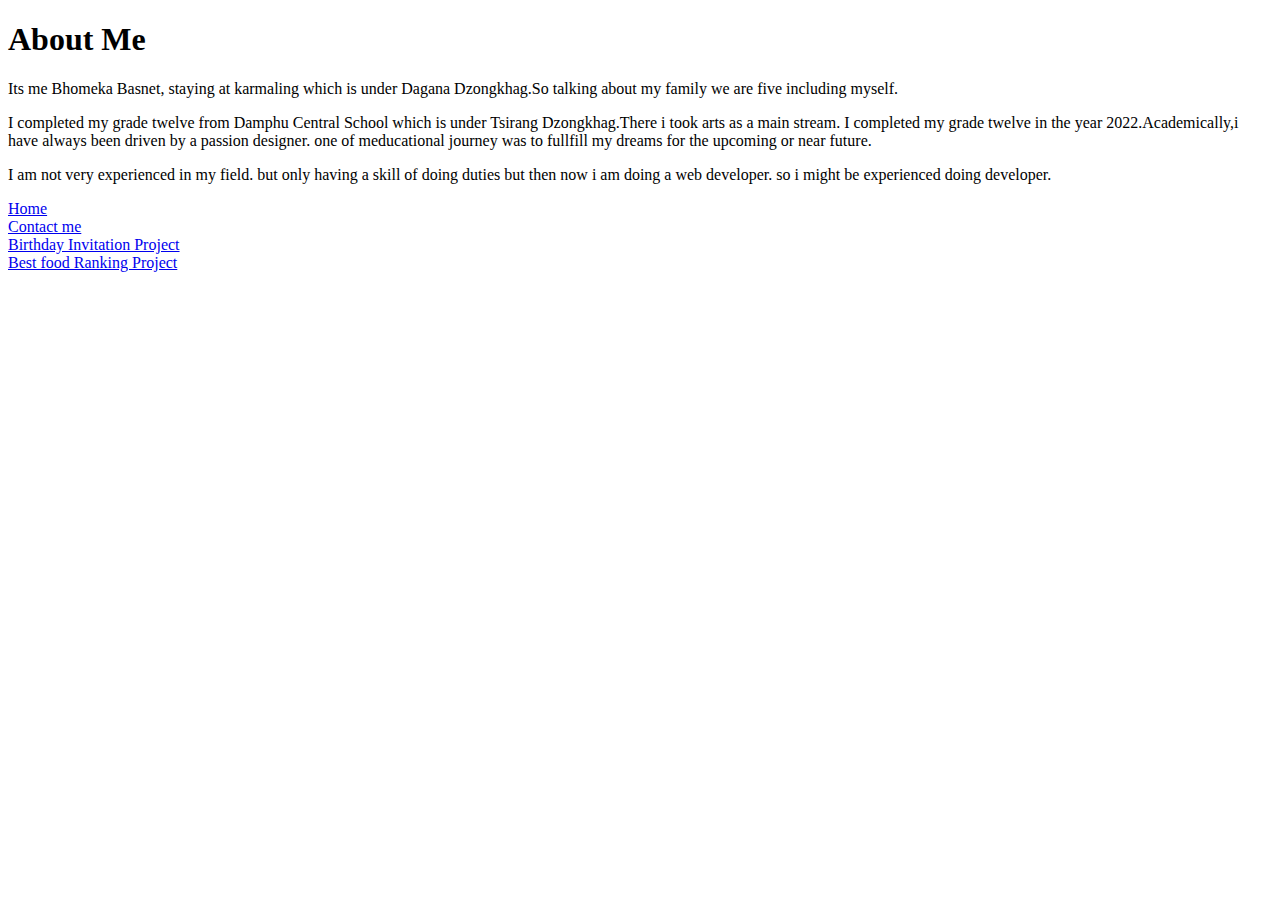
<file: public/about.html>
<!DOCTYPE html>
<html lang="en">
<head>
  <meta charset="UTF-8">
  <meta name="viewport" content="width=device-width, initial-scale=1.0">
  <title>Document</title>
</head>
<body>
  <h1>About Me</h1>
<p>Its me Bhomeka Basnet, staying at karmaling which is under Dagana Dzongkhag.So talking about my family we are five
  including myself.</p>

<p>I completed my grade twelve from Damphu Central School which is under Tsirang Dzongkhag.There i took arts as a main
 stream. I completed my grade twelve in the year 2022.Academically,i have always been driven by a passion designer.
 one of meducational journey was to fullfill my dreams for the upcoming or near future. </p>

<p>I am not very experienced in my field. but only having a skill of doing duties but then now i am doing a web developer. 
 so i might be experienced doing developer.
</p>
  <a href="/assets/image/index.html">Home</a> <br>
  <a href="./contact.html">Contact me</a> <br>
  <a href="./birthday.html">Birthday Invitation Project</a> <br>
  <a href="./food.html">Best food Ranking Project</a> <br>
  </body>
</html>
</file>
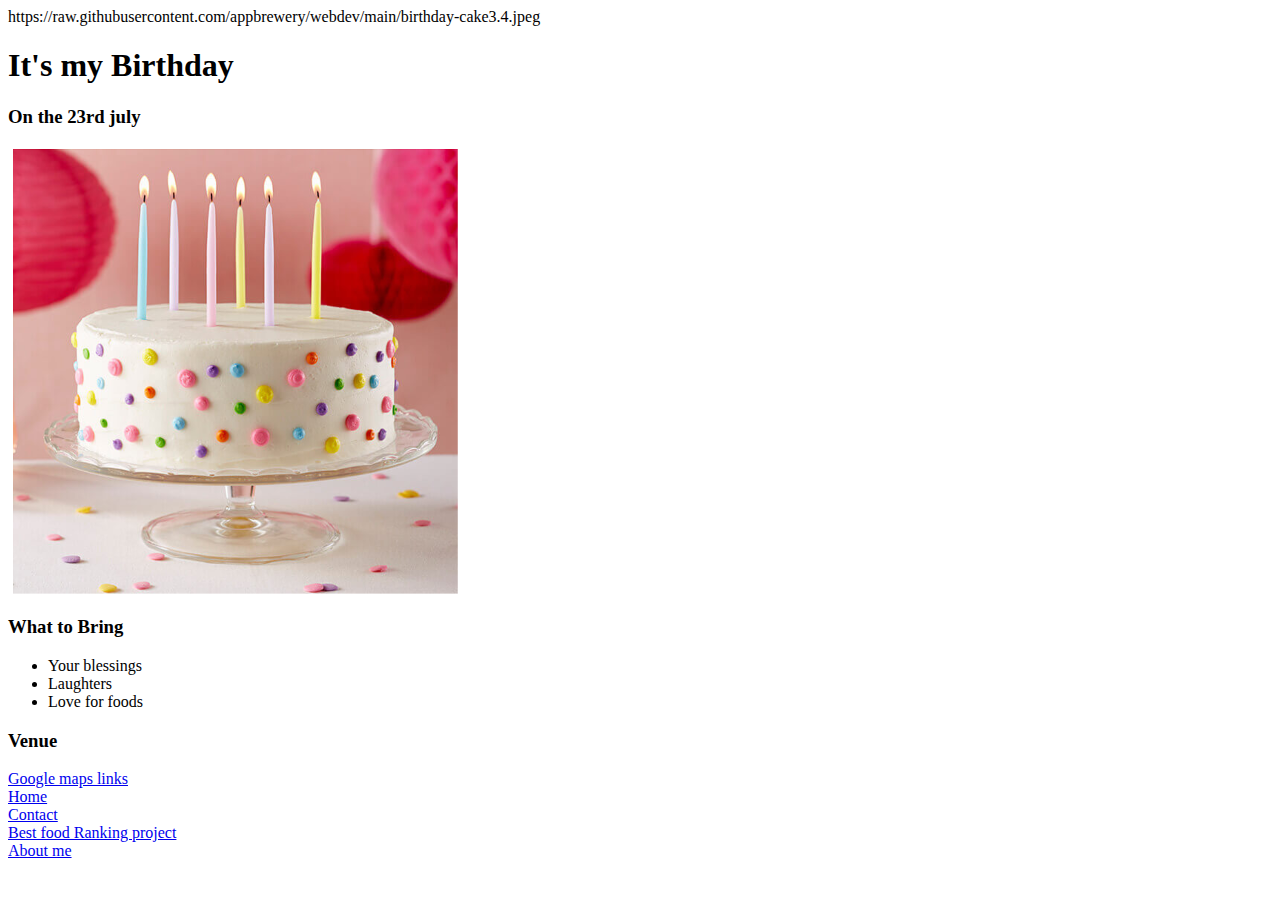
<file: public/birthday.html>
<!-- Example image URL -->
https://raw.githubusercontent.com/appbrewery/webdev/main/birthday-cake3.4.jpeg

<!-- Example Google Maps Link -->


<!DOCTYPE html>
<html lang="en">
<head>
    <meta charset="UTF-8">
    <meta name="viewport" content="width=device-width, initial-scale=1.0">
    <title>Document</title>
</head>
<body>
    <h1>It's my Birthday</h1>
    <h3>On the 23rd july</h3>
    <img src="/assets/image/bithday.png" alt="">
    <h3>What to Bring</h3>
    <ul>
        <li>Your blessings</li>
        <li>Laughters</li>
        <li>Love for foods</li>
    </ul>
    <h3>Venue</h3>
    <a href="https://www.google.com/maps/@35.7040744,139.5577317,3a,75y,289.6h,87.01t,0.72r/data=!3m6!1e1!3m4!1sgT28ssf0BB2LxZ63JNcL1w!2e0!7i13312!8i6656"> Google maps links</a> <br>
    <a href="./assets/image/index.html">Home</a> <br>
    <a href="./public/contact.html">Contact</a> <br>
    <a href="./public/food.html">Best food Ranking project</a> <br>
    <a href="./public/about.html">About me</a>

</body>
</html>
</file>
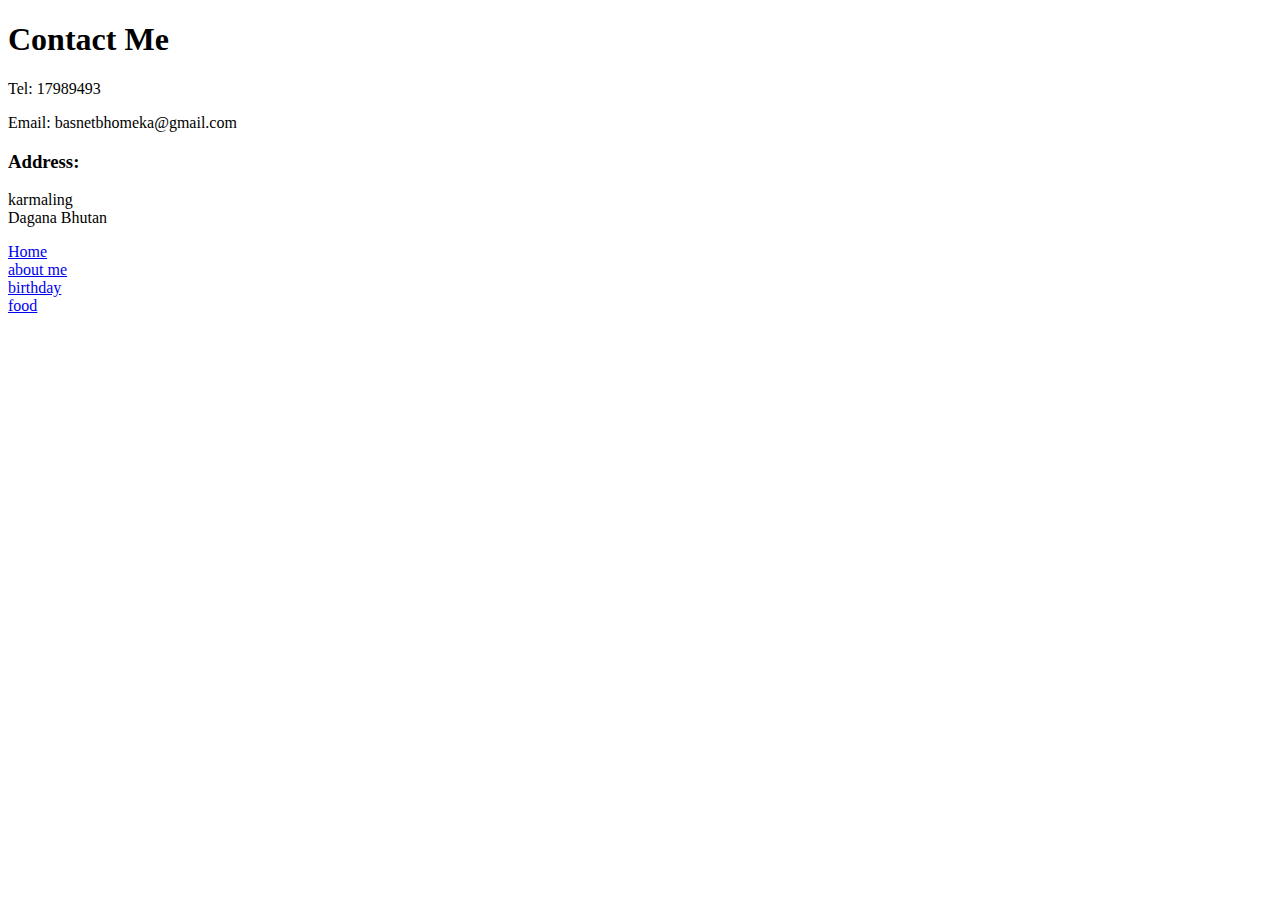
<file: public/contact.html>
<!DOCTYPE html>
<html lang="en">
<head>
  <meta charset="UTF-8">
  <meta name="viewport" content="width=device-width, initial-scale=1.0">
  <title>Document</title>
</head>
<body>
  <h1>Contact Me</h1>
<p>Tel: 17989493</p>
<p>Email: basnetbhomeka@gmail.com</p>
<h3>Address:</h3>
<p>
  karmaling<br />
  Dagana
  Bhutan<br />
</p>
<a href="../index.html">Home</a> <br>
<a href="../public/about.html">about me</a> <br>
<a href="../public/birthday.html">birthday</a> <br>
<a href="../public/food.html">food</a>

</body>
</html>
</file>
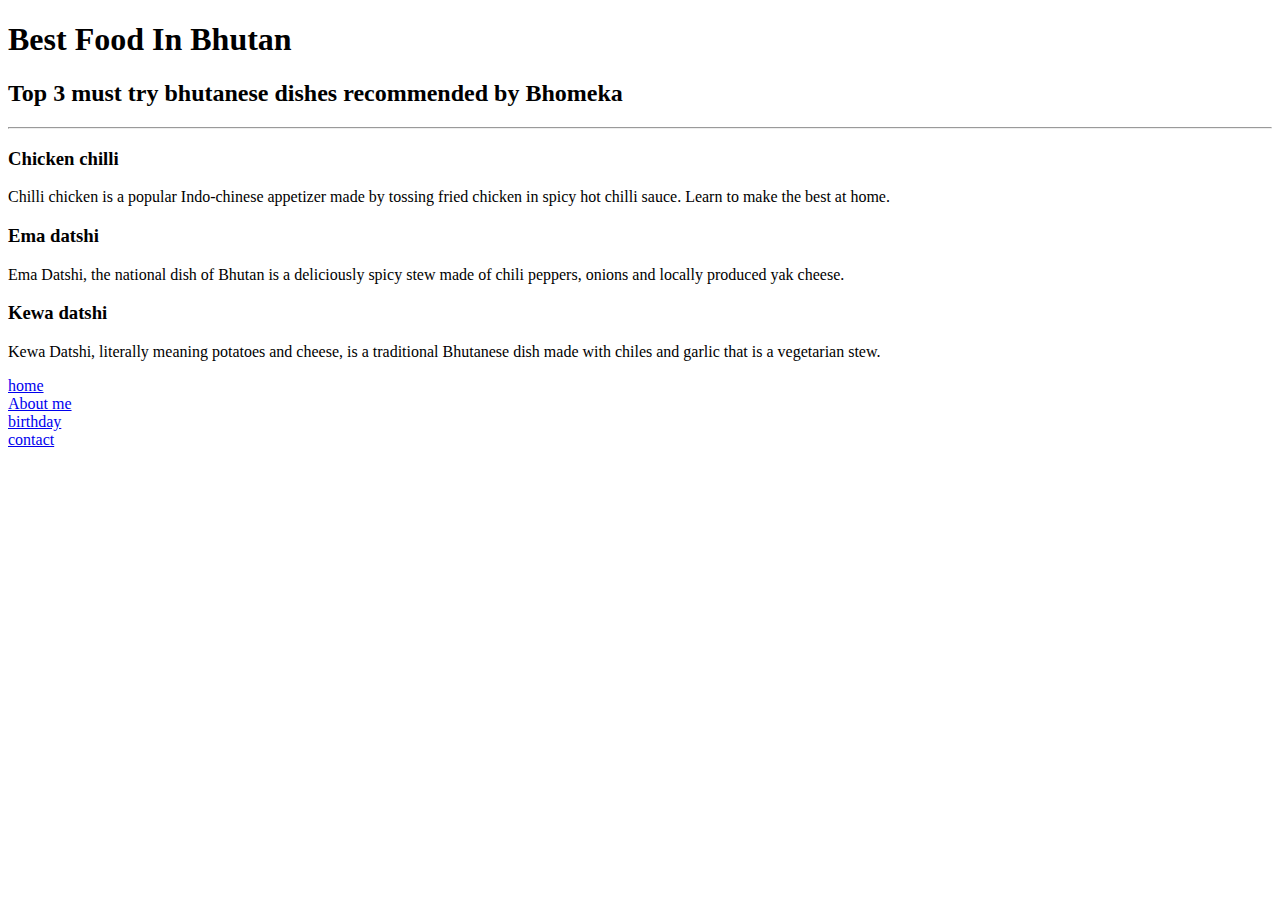
<file: public/food.html>
<!DOCTYPE html>
<html lang="en">
<head>
    <meta charset="UTF-8">
    <meta name="viewport" content="width=device-width, initial-scale=1.0">
    <title>Document</title>
</head>
<body>
    <h1>Best Food In Bhutan</h1>
<h2>Top 3 must try bhutanese dishes recommended by Bhomeka </h2>
<hr/> 
<h3>Chicken chilli</h3>
<p>Chilli chicken is a popular Indo-chinese appetizer made by tossing fried chicken in spicy hot chilli sauce. Learn to make the best at home.</p>
<h3>Ema datshi</h3>
<P>Ema Datshi, the national dish of Bhutan is a deliciously spicy stew made of chili peppers, onions and locally produced yak cheese.</P>
<h3>Kewa datshi</h3>
<p> Kewa Datshi, literally meaning potatoes and cheese, is a traditional Bhutanese dish made with chiles and garlic that is a vegetarian stew.</p>
<a href="../index.html">home</a> <br>
<a href="../public/about.html">About me</a> <br>
<a href="../public/birthday.html">birthday</a> <br>
<a href="../public/contact.html">contact</a>
</body>
</html>
</file>
